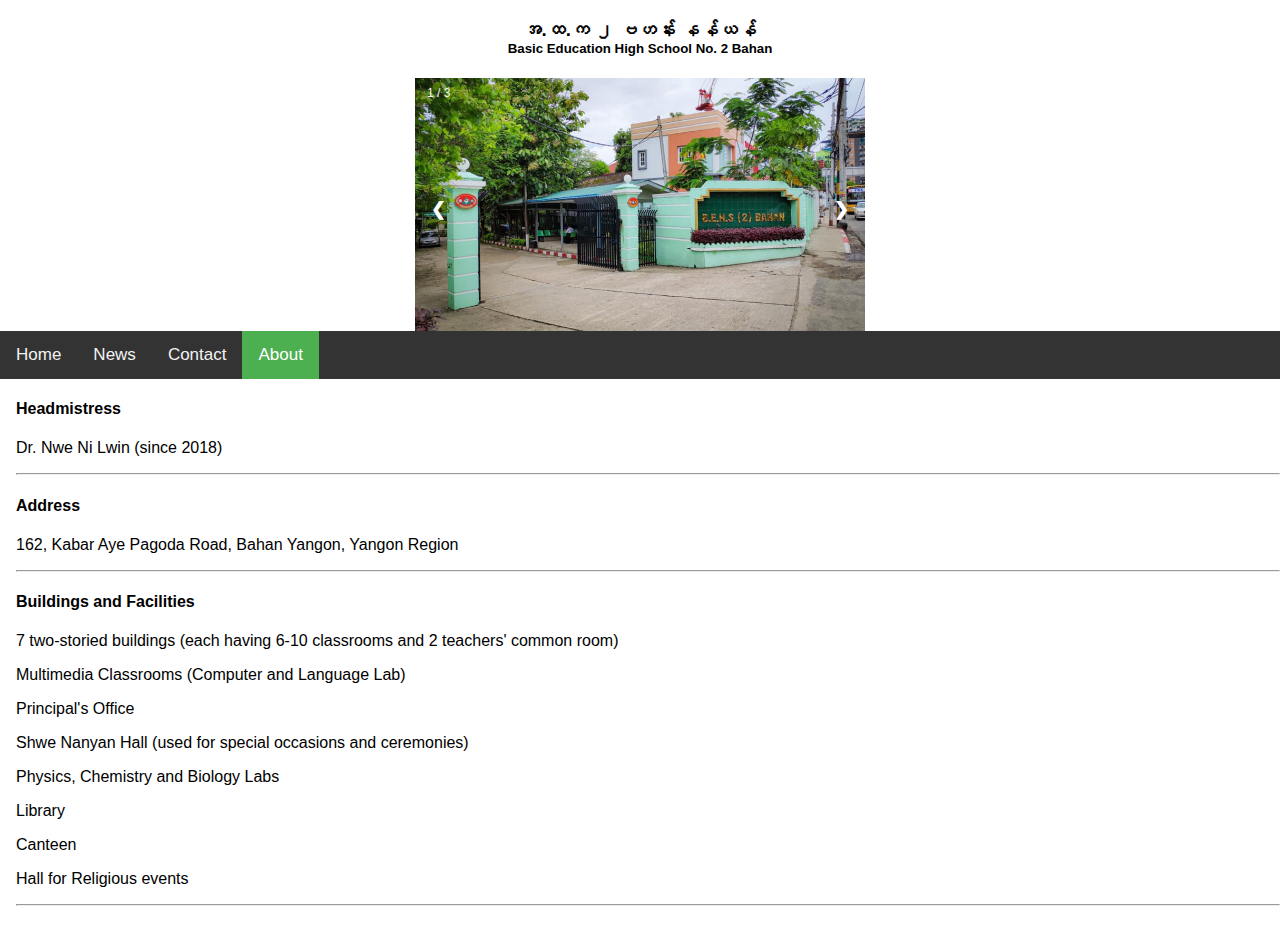
<file: about.html>
<!DOCTYPE html>
<html>
<head>
<meta charset="UTF-8">
    <meta name="viewport" content="width=device-width, initial-scale=1.0">
    <title>About</title>
<style>
* {box-sizing: border-box}
body {font-family: Verdana, sans-serif; margin:0}
.mySlides {display: none}
img {vertical-align: middle;}

/* Slideshow container */
.slideshow-container {
  max-width: 450px;
  position: relative;
  margin: auto;
}

/* Next & previous buttons */
.prev, .next {
  cursor: pointer;
  position: absolute;
  top: 50%;
  width: auto;
  padding: 16px;
  margin-top: -22px;
  color: white;
  font-weight: bold;
  font-size: 18px;
  transition: 0.6s ease;
  border-radius: 0 3px 3px 0;
  user-select: none;
}

/* Position the "next button" to the right */
.next {
  right: 0;
  border-radius: 3px 0 0 3px;
}

/* On hover, add a black background color with a little bit see-through */
.prev:hover, .next:hover {
  background-color: rgba(0,0,0,0.8);
}

/* Caption text */
.text {
  color: #f2f2f2;
  font-size: 15px;
  padding: 8px 12px;
  position: absolute;
  bottom: 8px;
  width: 100%;
  text-align: center;
}

/* Number text (1/3 etc) */
.numbertext {
  color: #f2f2f2;
  font-size: 12px;
  padding: 8px 12px;
  position: absolute;
  top: 0;
}

/* The dots/bullets/indicators */
.dot {
  cursor: pointer;
  height: 15px;
  width: 15px;
  margin: 0 2px;
  background-color: #bbb;
  border-radius: 50%;
  display: inline-block;
  transition: background-color 0.6s ease;
}

.active, .dot:hover {
  background-color: #717171;
}

/* Fading animation */
.fade {
  -webkit-animation-name: fade;
  -webkit-animation-duration: 1.5s;
  animation-name: fade;
  animation-duration: 1.5s;
}

@-webkit-keyframes fade {
  from {opacity: .4} 
  to {opacity: 1}
}

@keyframes fade {
  from {opacity: .4} 
  to {opacity: 1}
}

/* On smaller screens, decrease text size */
@media only screen and (max-width: 300px) {
  .prev, .next,.text {font-size: 11px}
}
</style>
<style>
    body {
      margin: 0;
      font-family: Arial, Helvetica, sans-serif;
    }
    
    .topnav {
      overflow: hidden;
      background-color: #333;
    }
    
    .topnav a {
      float: left;
      color: #f2f2f2;
      text-align: center;
      padding: 14px 16px;
      text-decoration: none;
      font-size: 17px;
    }
    
    .topnav a:hover {
      background-color: #ddd;
      color: black;
    }
    
    .topnav a.active {
      background-color: #4CAF50;
      color: white;
    }
    </style>
</head>
<body>
    <div>
        <h3 style=" text-align: center; margin-bottom: 0px;"><b>အ.ထ.က ၂ ဗဟန်း နန်ယန်</b></h3>
        <h5 style="margin-top: 0px; text-align: center;">Basic Education High School No. 2 Bahan</h5>
      
    </div>
<div class="slideshow-container">

<div class="mySlides fade">
  <div class="numbertext">1 / 3</div>
  <img src="images/nanyan1.jpg" style="width:100%">
  <div class="text"></div>
</div>

<div class="mySlides fade">
  <div class="numbertext">2 / 3</div>
  <img src="images/nanyan2.jpg" style="width:100%">
  <div class="text"></div>
</div>

<div class="mySlides fade">
  <div class="numbertext">3 / 3</div>
  <img src="images/nanyan3.jpg" style="width:100%">
  <div class="text"></div>
</div>


<a class="prev" onclick="plusSlides(-1)">&#10094;</a>
<a class="next" onclick="plusSlides(1)">&#10095;</a>

</div>
<style>
  .topnav{
    position: sticky;
    top: 0px;
  }
</style>
<div class="topnav">
    <a href="index.html">Home</a>
    <a href="news.html">News</a>
    <a href="connect.html">Contact</a>
    <a class="active" href="about.html">About</a>
  </div>
  
  <div style="padding-left:16px">
    <h4>Headmistress</h4>
    <p>Dr. Nwe Ni Lwin (since 2018)</p>
    <hr>
    <h4>Address</h4>
    <p>162, Kabar Aye Pagoda Road, Bahan
        Yangon, Yangon Region</p>
 <hr>
        <h4>Buildings and Facilities</h4>
       <p>
        7 two-storied buildings (each having 6-10 classrooms and 2 teachers' common room)
       </p>
       <p>
        Multimedia Classrooms (Computer and Language Lab)
       </p>
       <p>Principal's Office
    </p>
       <p>Shwe Nanyan Hall (used for special occasions and ceremonies)
    </p>
       <p>Physics, Chemistry and Biology Labs
    </p>
       <p>Library
    </p>
    <p>Canteen
    </p>
    <p>
        Hall for Religious events
    </p>
<hr>
        <h4></h4>
        <p></p>

        <h4></h4>
        <p></p>
  </div>
  
  
  
</body>
<script>
    var slideIndex = 1;
    showSlides(slideIndex);
    
    function plusSlides(n) {
      showSlides(slideIndex += n);
    }
    
    function currentSlide(n) {
      showSlides(slideIndex = n);
    }
    
    function showSlides(n) {
      var i;
      var slides = document.getElementsByClassName("mySlides");
      var dots = document.getElementsByClassName("dot");
      if (n > slides.length) {slideIndex = 1}    
      if (n < 1) {slideIndex = slides.length}
      for (i = 0; i < slides.length; i++) {
          slides[i].style.display = "none";  
      }
      for (i = 0; i < dots.length; i++) {
          dots[i].className = dots[i].className.replace(" active", "");
      }
      slides[slideIndex-1].style.display = "block";  
      dots[slideIndex-1].className += " active";
    }
    </script>
    <script>
        function myFunction() {
          var x = document.getElementById("myTopnav");
          if (x.className === "topnav") {
            x.className += " responsive";
          } else {
            x.className = "topnav";
          }
        }
        </script>
</html>
</file>
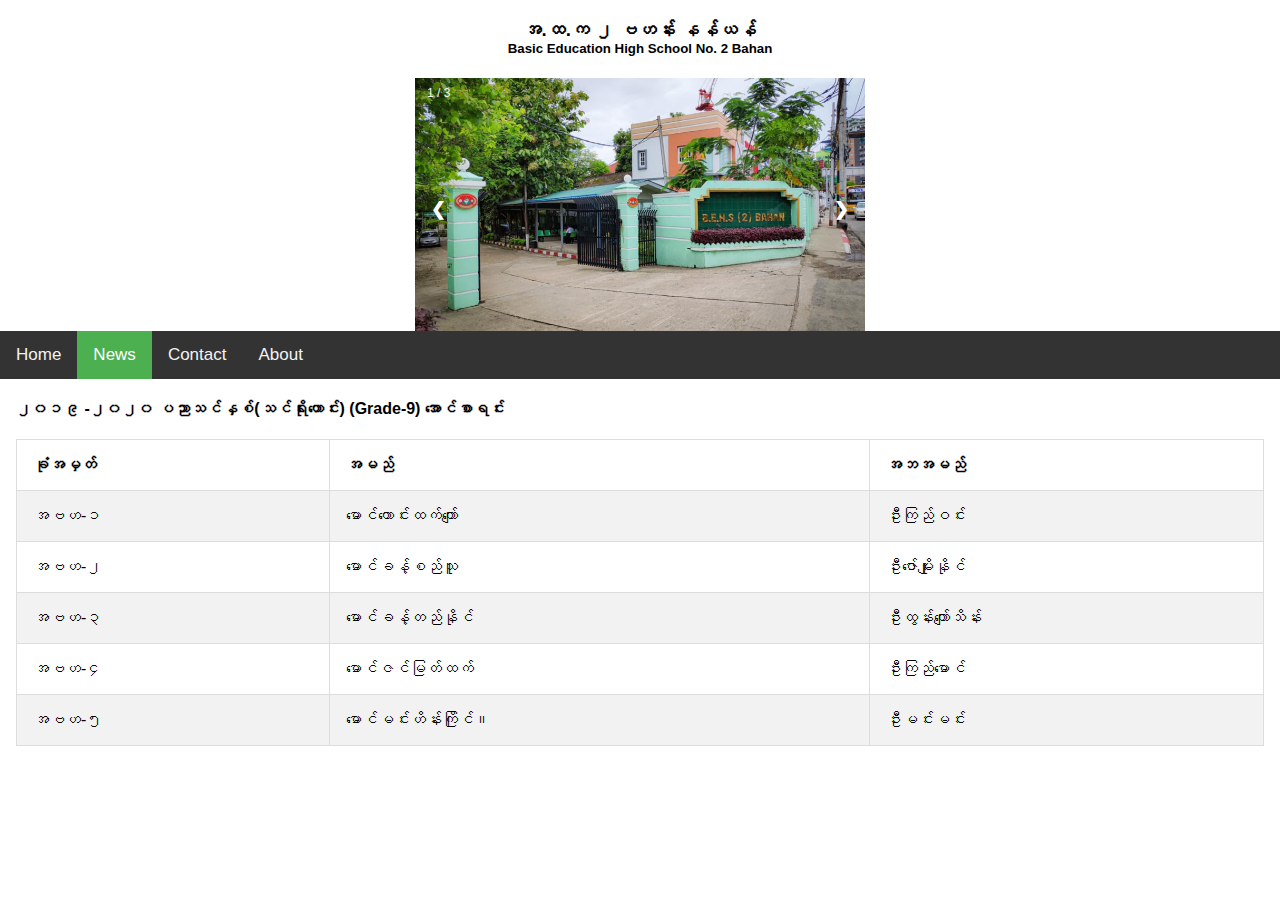
<file: aumng sa yin.html>
<!DOCTYPE html>
<html>
<head>
<meta charset="UTF-8">
    <meta name="viewport" content="width=device-width, initial-scale=1.0">
    
    <title>အောင်စာရင်း</title>
<style>
* {box-sizing: border-box}
body {font-family: Verdana, sans-serif; margin:0}
.mySlides {display: none}
img {vertical-align: middle;}

/* Slideshow container */
.slideshow-container {
  max-width: 450px;
  position: relative;
  margin: auto;
}

/* Next & previous buttons */
.prev, .next {
  cursor: pointer;
  position: absolute;
  top: 50%;
  width: auto;
  padding: 16px;
  margin-top: -22px;
  color: white;
  font-weight: bold;
  font-size: 18px;
  transition: 0.6s ease;
  border-radius: 0 3px 3px 0;
  user-select: none;
}

/* Position the "next button" to the right */
.next {
  right: 0;
  border-radius: 3px 0 0 3px;
}

/* On hover, add a black background color with a little bit see-through */
.prev:hover, .next:hover {
  background-color: rgba(0,0,0,0.8);
}

/* Caption text */
.text {
  color: #f2f2f2;
  font-size: 15px;
  padding: 8px 12px;
  position: absolute;
  bottom: 8px;
  width: 100%;
  text-align: center;
}

/* Number text (1/3 etc) */
.numbertext {
  color: #f2f2f2;
  font-size: 12px;
  padding: 8px 12px;
  position: absolute;
  top: 0;
}

/* The dots/bullets/indicators */
.dot {
  cursor: pointer;
  height: 15px;
  width: 15px;
  margin: 0 2px;
  background-color: #bbb;
  border-radius: 50%;
  display: inline-block;
  transition: background-color 0.6s ease;
}

.active, .dot:hover {
  background-color: #717171;
}

/* Fading animation */
.fade {
  -webkit-animation-name: fade;
  -webkit-animation-duration: 1.5s;
  animation-name: fade;
  animation-duration: 1.5s;
}

@-webkit-keyframes fade {
  from {opacity: .4} 
  to {opacity: 1}
}

@keyframes fade {
  from {opacity: .4} 
  to {opacity: 1}
}

/* On smaller screens, decrease text size */
@media only screen and (max-width: 300px) {
  .prev, .next,.text {font-size: 11px}
}
</style>
<style>
    body {
      margin: 0;
      font-family: Arial, Helvetica, sans-serif;
    }
    
    .topnav {
      overflow: hidden;
      background-color: #333;
    }
    
    .topnav a {
      float: left;
      color: #f2f2f2;
      text-align: center;
      padding: 14px 16px;
      text-decoration: none;
      font-size: 17px;
    }
    
    .topnav a:hover {
      background-color: #ddd;
      color: black;
    }
    
    .topnav a.active {
      background-color: #4CAF50;
      color: white;
    }
    </style>
    <style>
      table {
        font-family: arial, sans-serif;
        border-collapse: collapse;
        width: 100%;
      }
      
      td, th {
        border: 1px solid #dddddd;
        text-align: left;
        padding: 8px;
      }
      
      tr:nth-child(even) {
        background-color: #dddddd;
      }
      </style>
</head>
<body>
    <div>
        <h3 style=" text-align: center; margin-bottom: 0px;"><b>အ.ထ.က ၂ ဗဟန်း နန်ယန်</b></h3>
        <h5 style="margin-top: 0px; text-align: center;">Basic Education High School No. 2 Bahan</h5>
      
    </div>
<div class="slideshow-container">

<div class="mySlides fade">
  <div class="numbertext">1 / 3</div>
  <img src="images/nanyan1.jpg" style="width:100%">
  <div class="text"></div>
</div>

<div class="mySlides fade">
  <div class="numbertext">2 / 3</div>
  <img src="images/nanyan2.jpg" style="width:100%">
  <div class="text"></div>
</div>

<div class="mySlides fade">
  <div class="numbertext">3 / 3</div>
  <img src="images/nanyan3.jpg" style="width:100%">
  <div class="text"></div>
</div>


<a class="prev" onclick="plusSlides(-1)">&#10094;</a>
<a class="next" onclick="plusSlides(1)">&#10095;</a>

</div>

<div class="topnav">
    <a href="index.html">Home</a>
    <a  class="active" href="news.html">News</a>
    <a href="connect.html">Contact</a>
    <a href="about.html">About</a>
  </div>
  
  <div style="padding-left:16px; padding-right: 16px;">
<h4>၂၀၁၉ -၂၀၂၀ ပညာသင်နှစ်(သင်ရိုးဟောင်း) (Grade-9) အောင်စာရင်း
</h4>

<table>
  <tr>
    <th>ခုံအမှတ်</th>
    <th>အမည်</th>
    <th>အဘအမည်</th>
  </tr>
  <tr>
    <td>အဗဟ-၁</td>
    <td>မောင်ကောင်းထက်ကျော်</td>
    <td>ဦးကြည်ဝင်း</td>
  </tr>
  <tr>
      <td>အဗဟ-၂</td>
      <td>မောင်ခန့်စည်သူ</td>
      <td>ဦးဇော်မျိုးနိုင်</td>
    </tr>
    <tr>
      <td>အဗဟ-၃</td>
      <td>မောင်ခန့်တည်နိုင်</td>
      <td>ဦးထွန်းကျော်သိန်း</td>
    </tr>
    <tr>
      <td>အဗဟ-၄</td>
      <td>မောင်ဇင်မြတ်ထက်</td>
      <td>ဦးကြည်မောင်</td>
    </tr>
    <tr>
      <td>အဗဟ-၅</td>
      <td>မောင်မင်းဟိန်းကြိုင်။</td>
      <td>ဦးမင်းမင်း</td>
    </tr>
</table>
  </div>

  
  
  
</body>
<script>
    var slideIndex = 1;
    showSlides(slideIndex);
    
    function plusSlides(n) {
      showSlides(slideIndex += n);
    }
    
    function currentSlide(n) {
      showSlides(slideIndex = n);
    }
    
    function showSlides(n) {
      var i;
      var slides = document.getElementsByClassName("mySlides");
      var dots = document.getElementsByClassName("dot");
      if (n > slides.length) {slideIndex = 1}    
      if (n < 1) {slideIndex = slides.length}
      for (i = 0; i < slides.length; i++) {
          slides[i].style.display = "none";  
      }
      for (i = 0; i < dots.length; i++) {
          dots[i].className = dots[i].className.replace(" active", "");
      }
      slides[slideIndex-1].style.display = "block";  
      dots[slideIndex-1].className += " active";
    }
    </script>
    <script>
        function myFunction() {
          var x = document.getElementById("myTopnav");
          if (x.className === "topnav") {
            x.className += " responsive";
          } else {
            x.className = "topnav";
          }
        }
        </script>
        <style>
            table {
              border-collapse: collapse;
              border-spacing: 0;
              width: 100%;
              border: 1px solid #ddd;
            }
            
            th, td {
              text-align: left;
              padding: 16px;
            }
            
            tr:nth-child(even) {
              background-color: #f2f2f2;
            }
            </style>
</html>
</file>
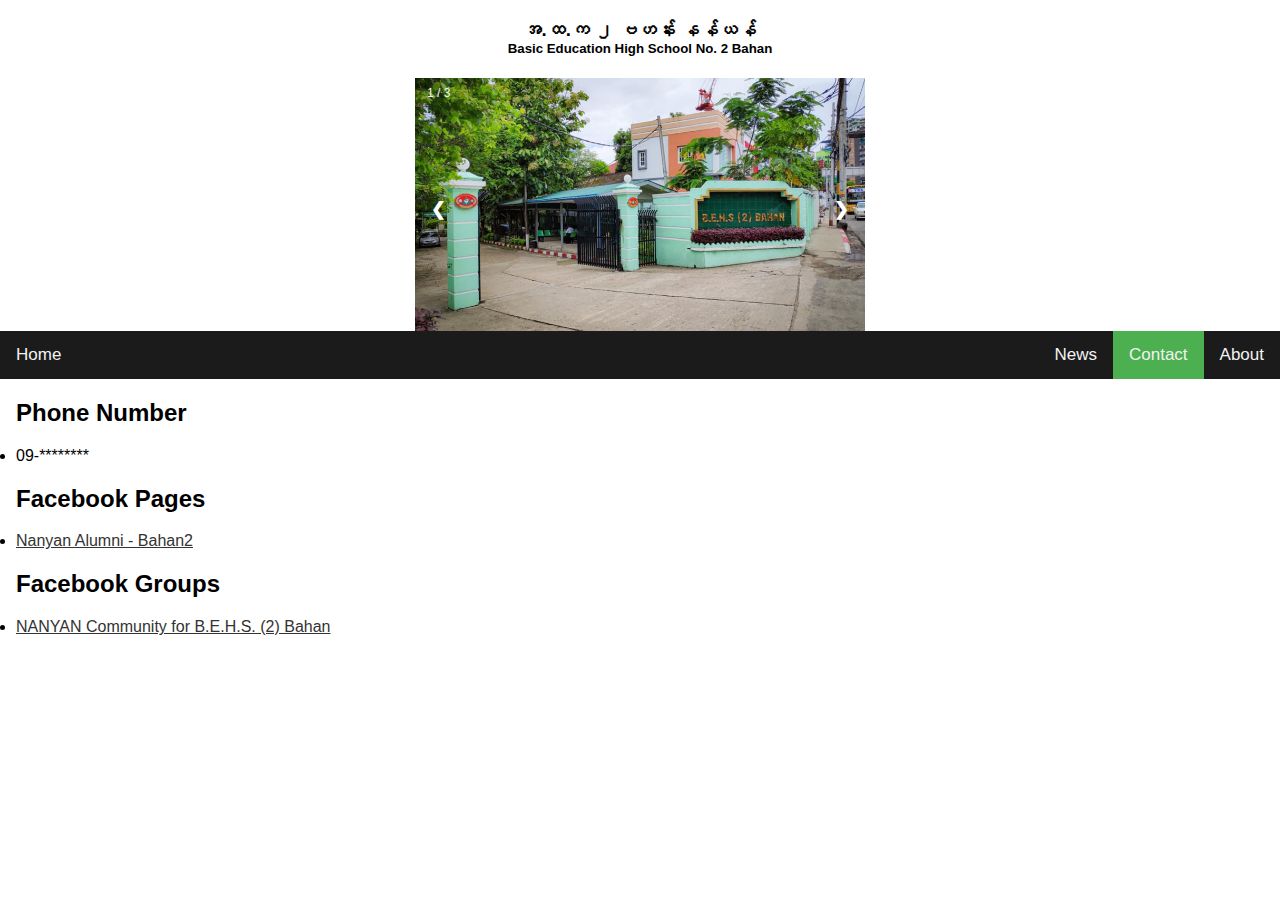
<file: connect.html>
<!DOCTYPE html>
<html>
<head>
<meta charset="UTF-8">
    <meta name="viewport" content="width=device-width, initial-scale=1.0">
    
    <title>Connect</title>
<style>
* {box-sizing: border-box}
body {font-family: Verdana, sans-serif; margin:0}
.mySlides {display: none}
img {vertical-align: middle;}

/* Slideshow container */
.slideshow-container {
  max-width: 450px;
  position: relative;
  margin: auto;
}

/* Next & previous buttons */
.prev, .next {
  cursor: pointer;
  position: absolute;
  top: 50%;
  width: auto;
  padding: 16px;
  margin-top: -22px;
  color: white;
  font-weight: bold;
  font-size: 18px;
  transition: 0.6s ease;
  border-radius: 0 3px 3px 0;
  user-select: none;
}

/* Position the "next button" to the right */
.next {
  right: 0;
  border-radius: 3px 0 0 3px;
}

/* On hover, add a black background color with a little bit see-through */
.prev:hover, .next:hover {
  background-color: rgba(0,0,0,0.8);
}

/* Caption text */
.text {
  color: #f2f2f2;
  font-size: 15px;
  padding: 8px 12px;
  position: absolute;
  bottom: 8px;
  width: 100%;
  text-align: center;
}

/* Number text (1/3 etc) */
.numbertext {
  color: #f2f2f2;
  font-size: 12px;
  padding: 8px 12px;
  position: absolute;
  top: 0;
}

/* The dots/bullets/indicators */
.dot {
  cursor: pointer;
  height: 15px;
  width: 15px;
  margin: 0 2px;
  background-color: #bbb;
  border-radius: 50%;
  display: inline-block;
  transition: background-color 0.6s ease;
}

.active, .dot:hover {
  background-color: #4caf50 ;
}

/* Fading animation */
.fade {
  -webkit-animation-name: fade;
  -webkit-animation-duration: 1.5s;
  animation-name: fade;
  animation-duration: 1.5s;
}

@-webkit-keyframes fade {
  from {opacity: .4} 
  to {opacity: 1}
}

@keyframes fade {
  from {opacity: .4} 
  to {opacity: 1}
}

/* On smaller screens, decrease text size */
@media only screen and (max-width: 300px) {
  .prev, .next,.text {font-size: 11px}
}
</style>
<style>
    body {
      margin: 0;
      font-family: Arial, Helvetica, sans-serif;
    }
    
    .mother {
      overflow: hidden;
      background-color: rgb(27, 27, 27);
    }
    
    .mother a {
      float: left;
      color: #f2f2f2;
      text-align: center;
      padding: 14px 16px;
      text-decoration: none;
      font-size: 17px;
    }

    .menuicon {
      display: flex;
      float: right;

      background-color: rgb(27, 27, 27);
      color: #ddd;
      overflow: hidden;
      
      text-align: start;
      
      text-decoration: whitesmoke;
      font-size: 17px;
      
    }

    .mother a:hover {
      background-color: #ddd;
      color: black;
    }
    .contacticon a:hover {
      background-color: rgb(27, 27, 27);
      color: rgb(3, 32, 9);
    }
    
    .contacticon a.active {
      background-color: #4CAF50;
      color: white;
    }
    </style>
</head>
<body>
    <div>
        <h3 style=" text-align: center; margin-bottom: 0px;"><b>အ.ထ.က ၂ ဗဟန်း နန်ယန်</b></h3>
        <h5 style="margin-top: 0px; text-align: center;">Basic Education High School No. 2 Bahan</h5>
      
    </div>
<div class="slideshow-container">

<div class="mySlides fade">
  <div class="numbertext">1 / 3</div>
  <img src="images/nanyan1.jpg" style="width:100%">
  <div class="text"></div>
</div>

<div class="mySlides fade">
  <div class="numbertext">2 / 3</div>
  <img src="images/nanyan2.jpg" style="width:100%">
  <div class="text"></div>
</div>

<div class="mySlides fade">
  <div class="numbertext">3 / 3</div>
  <img src="images/nanyan3.jpg" style="width:100%">
  <div class="text"></div>
</div>


<a class="prev" onclick="plusSlides(-1)">&#10094;</a>
<a class="next" onclick="plusSlides(1)">&#10095;</a>

</div>
<style>
  .topnav{
    position: sticky;
    top: 0px;
  }
</style>
<div class="mother">
  <div class="header">
 
    <div class="homeicon">
      <a href="index.html">Home</a>
    </div>
   </div>
    
   <div class="menuicon">
     <a href="news.html" >News</a>
     <a  class="active" class="contacticon" href="connect.html">Contact</a>
     <a href="about.html">About</a>
   </div>
 </div>
  
  <style>
      li a {
            color: #333;
      }
  </style>
  <div style="padding-left:16px">
    <h2>Phone Number</h2>
    <li>
        09-********
    </li>
    <h2>Facebook Pages</h2>
    <li>
        <a href="https://www.facebook.com/nanyanstudent">Nanyan Alumni - Bahan2
    </a>
    <a href=""></a>
</li>
<h2>Facebook Groups</h2>
<li><a href="https://www.facebook.com/groups/18635414120">NANYAN Community for B.E.H.S. (2) Bahan</a></li>
</div>
  
  
  
</body>
<script>
    var slideIndex = 1;
    showSlides(slideIndex);
    
    function plusSlides(n) {
      showSlides(slideIndex += n);
    }
    
    function currentSlide(n) {
      showSlides(slideIndex = n);
    }
    
    function showSlides(n) {
      var i;
      var slides = document.getElementsByClassName("mySlides");
      var dots = document.getElementsByClassName("dot");
      if (n > slides.length) {slideIndex = 1}    
      if (n < 1) {slideIndex = slides.length}
      for (i = 0; i < slides.length; i++) {
          slides[i].style.display = "none";  
      }
      for (i = 0; i < dots.length; i++) {
          dots[i].className = dots[i].className.replace(" active", "");
      }
      slides[slideIndex-1].style.display = "block";  
      dots[slideIndex-1].className += " active";
    }
    </script>
    <script>
        function myFunction() {
          var x = document.getElementById("myTopnav");
          if (x.className === "topnav") {
            x.className += " responsive";
          } else {
            x.className = "topnav";
          }
        }
        </script>
</html>
</file>
